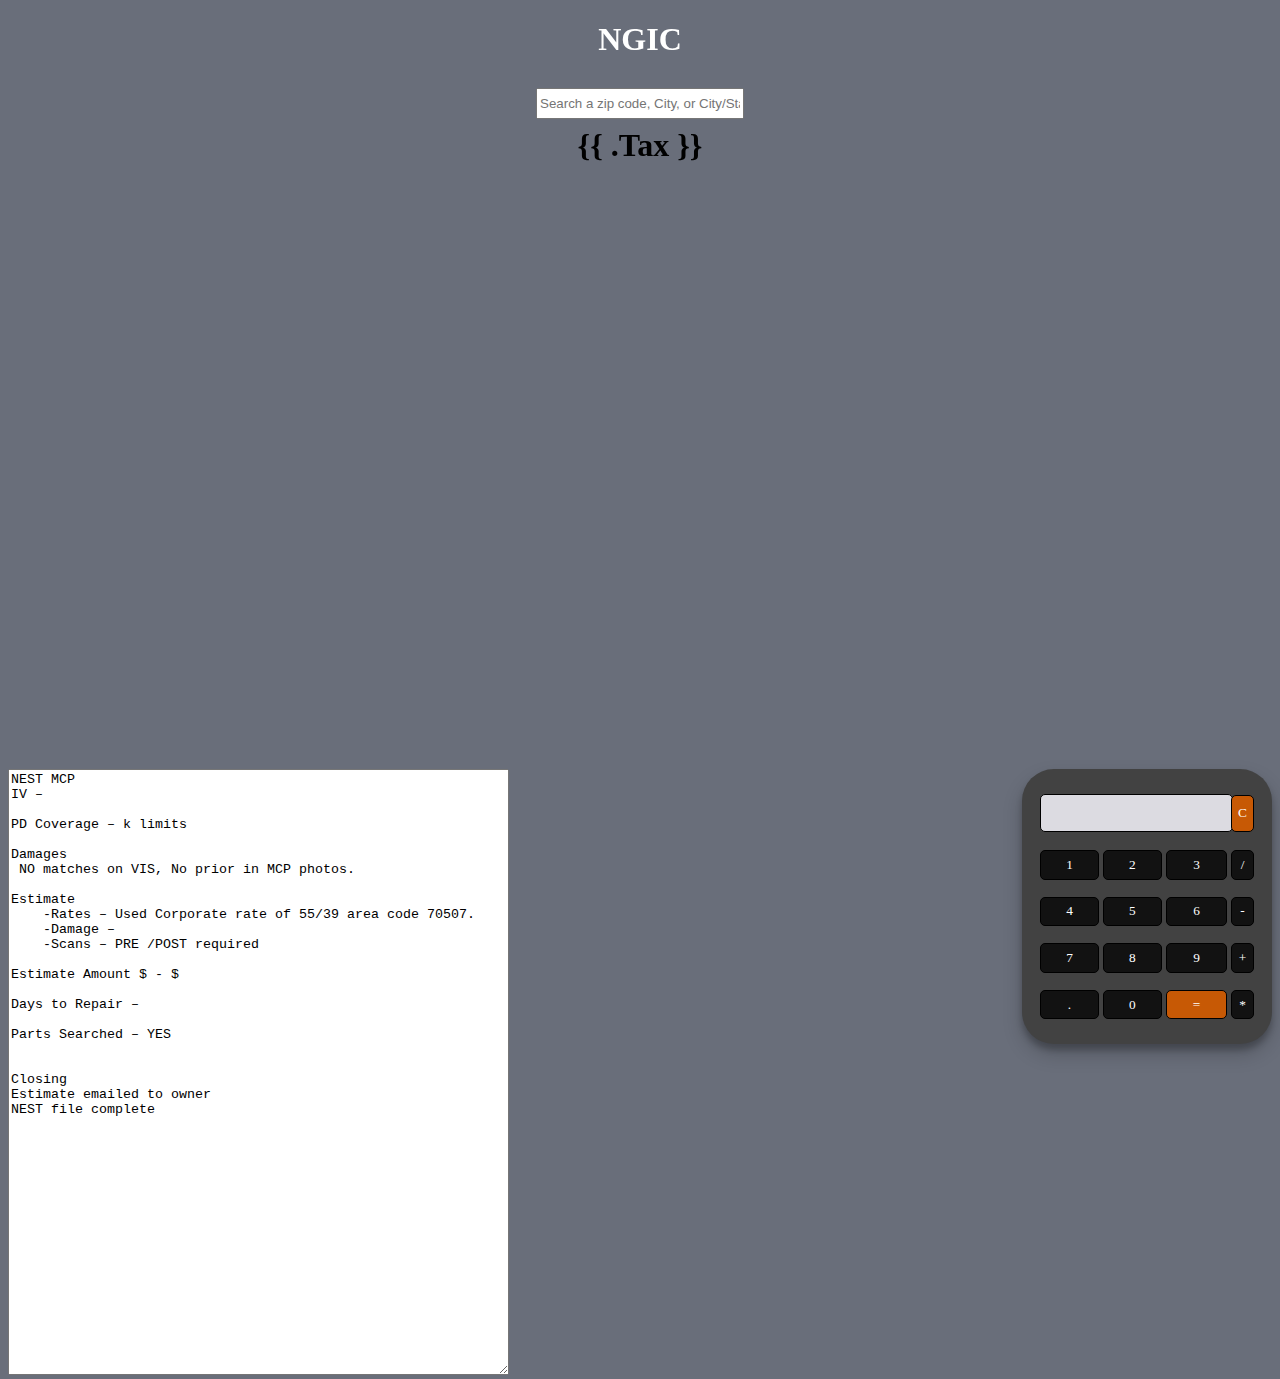
<file: index.html>
<!DOCTYPE html>
<html lang="en">
<header>
    <link rel="stylesheet" href="assets/styles.css">
    <div style="text-align:center">
        <div style="color:rgb(255, 255, 255);" font color="black" class="site-title">
            <h1>NGIC</h1>
        </div>
    </div>
            <div class="nav">
            <ul class="navbar-items">
                <!-- <li><a href="">Home</a></li> -->
                <!-- <form action="/help" method="POST"> -->
                <!-- <li><a href="">Help Files</a></li> -->
                <li><form action="/" method="POST">
                    <input type="text" name="tax" style="text-align:center; height: 25px; width: 200px;"
                        placeholder="Search a zip code, City, or City/State" autoFocus, autocomplete>
                </form></li>
            </ul>
                <!-- <div class="container">
                    
                </div> -->
                <div class="tax">
                {{ .Tax }}
                </div>
            </div>
</header>



<body>

   <!-- <div id ="outer">
    <button class="inner" align-content="top" onclick="saveInfo()">Save current information</button>
    <button class="inner" align-content="top" onclick="pasteInfo()">Set info</button>
   </div> -->

    <div class="main-content">
    <iframe width="800" height="606" frameborder="0" scrolling="no" src="https://onedrive.live.com/embed?resid=3FE06906F7314EDF%217415&authkey=%21AO77Q7c385m9_d4&em=2&wdHideHeaders=True&wdDownloadButton=True&wdInConfigurator=True&wdInConfigurator=True&edesNext=false&ejss=false"></iframe>
    
    <textarea id="texta" class="textarea" name="textarea" height="610" rows="40" cols="60">NEST MCP 
IV – 		
            
PD Coverage – k limits
            
Damages
 NO matches on VIS, No prior in MCP photos.
            
Estimate
    -Rates – Used Corporate rate of 55/39 area code 70507. 
    -Damage – 
    -Scans – PRE /POST required
            
Estimate Amount $ - $
            
Days to Repair – 
            
Parts Searched – YES
            
            
Closing
Estimate emailed to owner
NEST file complete
            </textarea>
            <div class="calc">
                <table class="calculator">
                    <tr>
                        <td colspan="3"> <input class="display-box" name="display" type="text" id="result" disabled /> </td>
                        <td> <input class="button" name="clear" type="button" value="C" onclick="clearDisplay()"
                                style="background-color: #c75905;" />
                        </td>
                    </tr>
                    <tr>
                        <td> <input class="button" name="number" type="button" value="1" onclick="display('1')" /> </td>
                        <td> <input class="button" name="number" type="button" value="2" onclick="display('2')" /> </td>
                        <td> <input class="button" name="number" type="button" value="3" onclick="display('3')" /> </td>
                        <td> <input class="button" type="button" value="/" onclick="display('/')" /> </td>
                    </tr>
                    <tr>
                        <td> <input class="button" name="number" type="button" value="4" onclick="display('4')" /> </td>
                        <td> <input class="button" name="number" type="button" value="5" onclick="display('5')" /> </td>
                        <td> <input class="button" name="number" type="button" value="6" onclick="display('6')" /> </td>
                        <td> <input class="button" name="symbol" type="button" value="-" onclick="display('-')" /> </td>
                    </tr>
                    <tr>
                        <td> <input class="button" name="number" type="button" value="7" onclick="display('7')" /> </td>
                        <td> <input class="button" name="number" type="button" value="8" onclick="display('8')" /> </td>
                        <td> <input class="button" name="number" type="button" value="9" onclick="display('9')" /> </td>
                        <td> <input class="button" name="symbol" type="button" value="+" onclick="display('+')" /> </td>
                    </tr>
                    <tr>
                        <td> <input class="button" name="number" type="button" value="." onclick="display('.')" /> </td>
                        <td> <input class="button" name="number" type="button" value="0" onclick="display('0')" /> </td>
                        <td> <input class="button" name="symbol" type="button" value="=" onclick="calculate()"
                                style="background-color: #c75905;" /> </td>
                        <td> <input class="button" name="symbol" type="button" value="*" onclick="display('*')" /> </td>
                    </tr>
                </table>
            </div>
    </div>
 
    
       
</body>

<script type="text/javascript" src="assets/calc.js"></script>
<script>
function saveInfo() {
    var v = document.getElementById("texta").value;
    sessionStorage.setItem("text", v)
}
function pasteInfo() {
    var x = sessionStorage.getItem("texta").value
    document.getElementById("texta").value = x
}
</script>

</html>
</file>
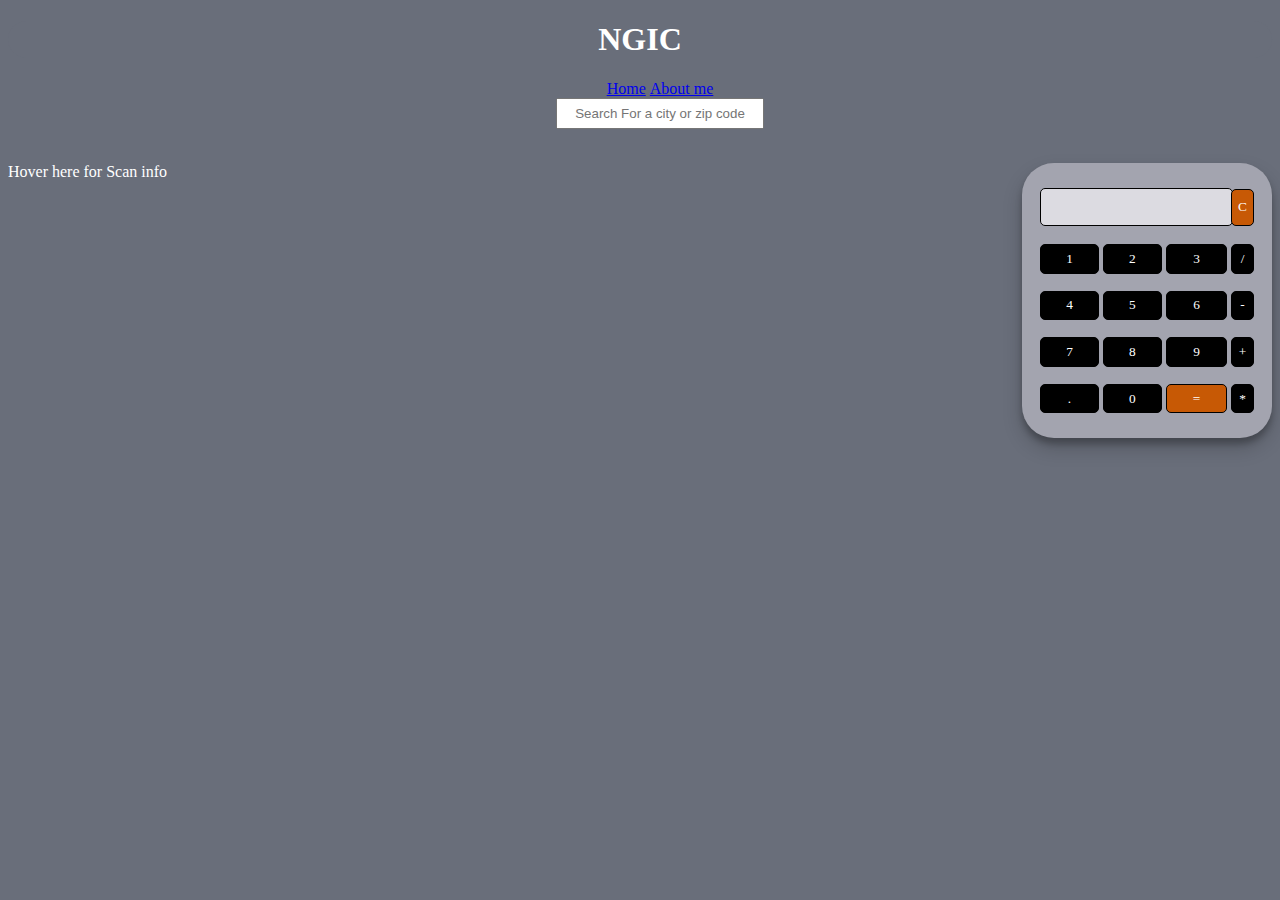
<file: website/index.html>
<!DOCTYPE html>
<html lang="en">
<header>
    <div class="container container-flex" style="text-align:center">
        <div style="color:rgb(255, 255, 255);" font color="black" class="site-title">
            <h1>NGIC</h1>
        </div>
        <nav>
            <ul class="navbar-items">
                <li><a href="index.html" class="current-page">Home</a></li>
                <li><a href="about-me.html">About me</a></li>
                <li><div style="align-content:center" class="container">
                        <input type="text" name="tax" style="text-align:center; height: 25px; width: 200px;"
                        placeholder="Search For a city or zip code" autoFocus, autocomplete><br><br>
                    </div></li>
                
            </ul>
        </nav>
    </div> <!-- / .container -->
</header>


<head>
    <link rel="stylesheet" href="styles.css">
    <meta http-equiv="X-UA-Compatible" content="IE=edge,chrome=1">
    <meta name="viewport" content="width=device-width, initial-scale=1.0">
    <title>Document</title>
    <style>
        /* body {
            background-image: url("https://www.hdcarwallpapers.com/walls/2023_chevrolet_corvette_z06_z07_performance_package_4k_8k_2-HD.jpg");
            background-size: cover;
            position: absolute;
            overflow: visible;
            background-repeat: no-repeat;
        } */
    </style>
</head>

<body>
    <div class="scansimage">
        Hover here for Scan info
        <img src="positionstatement.PNG" alt="scans">
    </div>
    </div>
    <div class="calc">
        <table class="calculator">
            <tr>
                <td colspan="3"> <input class="display-box" name="display" type="text" id="result" disabled /> </td>
                <td> <input class="button" name="clear" type="button" value="C" onclick="clearDisplay()"
                        style="background-color: #c75905;" />
                </td>
            </tr>
            <tr>
                <td> <input class="button" name="number" type="button" value="1" onclick="display('1')" /> </td>
                <td> <input class="button" name="number" type="button" value="2" onclick="display('2')" /> </td>
                <td> <input class="button" name="number" type="button" value="3" onclick="display('3')" /> </td>
                <td> <input class="button" type="button" value="/" onclick="display('/')" /> </td>
            </tr>
            <tr>
                <td> <input class="button" name="number" type="button" value="4" onclick="display('4')" /> </td>
                <td> <input class="button" name="number" type="button" value="5" onclick="display('5')" /> </td>
                <td> <input class="button" name="number" type="button" value="6" onclick="display('6')" /> </td>
                <td> <input class="button" name="symbol" type="button" value="-" onclick="display('-')" /> </td>
            </tr>
            <tr>
                <td> <input class="button" name="number" type="button" value="7" onclick="display('7')" /> </td>
                <td> <input class="button" name="number" type="button" value="8" onclick="display('8')" /> </td>
                <td> <input class="button" name="number" type="button" value="9" onclick="display('9')" /> </td>
                <td> <input class="button" name="symbol" type="button" value="+" onclick="display('+')" /> </td>
            </tr>
            <tr>
                <td> <input class="button" name="number" type="button" value="." onclick="display('.')" /> </td>
                <td> <input class="button" name="number" type="button" value="0" onclick="display('0')" /> </td>
                <td> <input class="button" name="symbol" type="button" value="=" onclick="calculate()"
                        style="background-color: #c75905;" /> </td>
                <td> <input class="button" name="symbol" type="button" value="*" onclick="display('*')" /> </td>
            </tr>
        </table>

</body>
<script type="text/javascript" src="calc.js"></script>

</html>
</file>
<file: assets/styles.css>
html {
    background: url("https://www.hdcarwallpapers.com/walls/2023_chevrolet_corvette_z06_z07_performance_package_4k_8k_2-HD.jpg") no-repeat, #696e7a;
    background-size: cover;
    background-attachment: fixed;
}

/* .site-title {
    border-radius:
    background-color: #696e7a;
    color: white;
} */

.navbar-items {
    list-style-type: none;
    margin: 0;
    padding: 0;
    overflow: hidden;
    background-color: #2e2e2e00;
    justify-content: center;
    display: flex;
}
ul.navbar-items li{
    justify-content: center;
    display:inline-block;
    padding: 8px;
    background-color: rgba(104, 91, 91, 0);
    text-align: center;
    display: flex;
}

#outer
{
    width:100%;
    text-align: center;
}
.inner
{
    display: inline-block;
}
.calc {
    float: right;
}

.calculator {
    float: right;
    padding: 15px;
    border-radius: 2em;
    height: 275px;
    width: 250px;
    margin: auto;
    background-color: #424242;
    box-shadow: rgba(0, 0, 0, 0.19) 0px 10px 20px, rgba(0, 0, 0, 0.23) 0px 6px 6px;
}
.container {
    align-content: center;
    height:31px;
    display: flex;
    justify-content:center ;
}

.display-box {
    font-family: 'Times New Roman', sans-serif;
    font-size: large;
    background-color: #dcdbe1;
    border: solid black 0.5px;
    color: black;
    border-radius: 5px;
    width: 100%;
    height: 65%;
}

.button {
    font-family: 'Times New Roman', sans-serif;
    background-color: #000000b7;
    color: white;
    border: solid black 0.5px;
    width: 100%;
    border-radius: 5px;
    height: 70%;
    outline: none;

}

.button:hover {
    border: 1px solid rgb(204, 204, 204);
    background-color: #4b4b4b;
}

.button:active {
    background: #bebebe;
    -webkit-box-shadow: inset 0px 0px 5px #c1c1c1;
    -moz-box-shadow: inset 0px 0px 5px #c1c1c1;
    box-shadow: inset 0px 0px 5px #c1c1c1;
}


.main-content {
    float:left
}
.tax {
    margin:0px;
    font-size: 32px;
    font-weight: 800;
    height: 32px;
    display:flex;
    justify-content: center;
    text-align: center;
}
.textarea {
    align-self: flex-start;
}
.text {
    height:32px;
    width:100%
}
</file>
<file: website/styles.css>
html {
    background: url("https://www.hdcarwallpapers.com/walls/2023_chevrolet_corvette_z06_z07_performance_package_4k_8k_2-HD.jpg") no-repeat, #696e7a;
    background-size: cover;
}

.site-title {
    border-radius: 25px;
    background-color: #696e7a;
    color: white;
}

.calc {
    float: right;
}

.calculator {
    padding: 15px;
    border-radius: 2em;
    height: 275px;
    width: 250px;
    margin: auto;
    background-color: #a3a4af;
    box-shadow: rgba(0, 0, 0, 0.19) 0px 10px 20px, rgba(0, 0, 0, 0.23) 0px 6px 6px;
}

.display-box {
    font-family: 'Times New Roman', sans-serif;
    font-size: large;
    background-color: #dcdbe1;
    border: solid black 0.5px;
    color: black;
    border-radius: 5px;
    width: 100%;
    height: 65%;
}

.button {
    font-family: 'Times New Roman', sans-serif;
    background-color: #000000;
    color: white;
    border: solid black 0.5px;
    width: 100%;
    border-radius: 5px;
    height: 70%;
    outline: none;

}

.button:hover {
    border: 1px solid rgb(204, 204, 204);
    background-color: #4b4b4b;
}

.button:active {
    background: #bebebe;
    -webkit-box-shadow: inset 0px 0px 5px #c1c1c1;
    -moz-box-shadow: inset 0px 0px 5px #c1c1c1;
    box-shadow: inset 0px 0px 5px #c1c1c1;
}

.scansimage {
    font-family: 'Times New Roman', sans-serif;
    color: white;
    float: left;
    background-color: rgba(255, 255, 255, 0);
}

img {
    display: none;
}

.scansimage:hover img {
    display: flex;
    overflow-y: scroll;
    height: 500px;
    width: 400px;
}

ul.navbar-items li /* Important part */
{
    display:inline;
}
</file>
